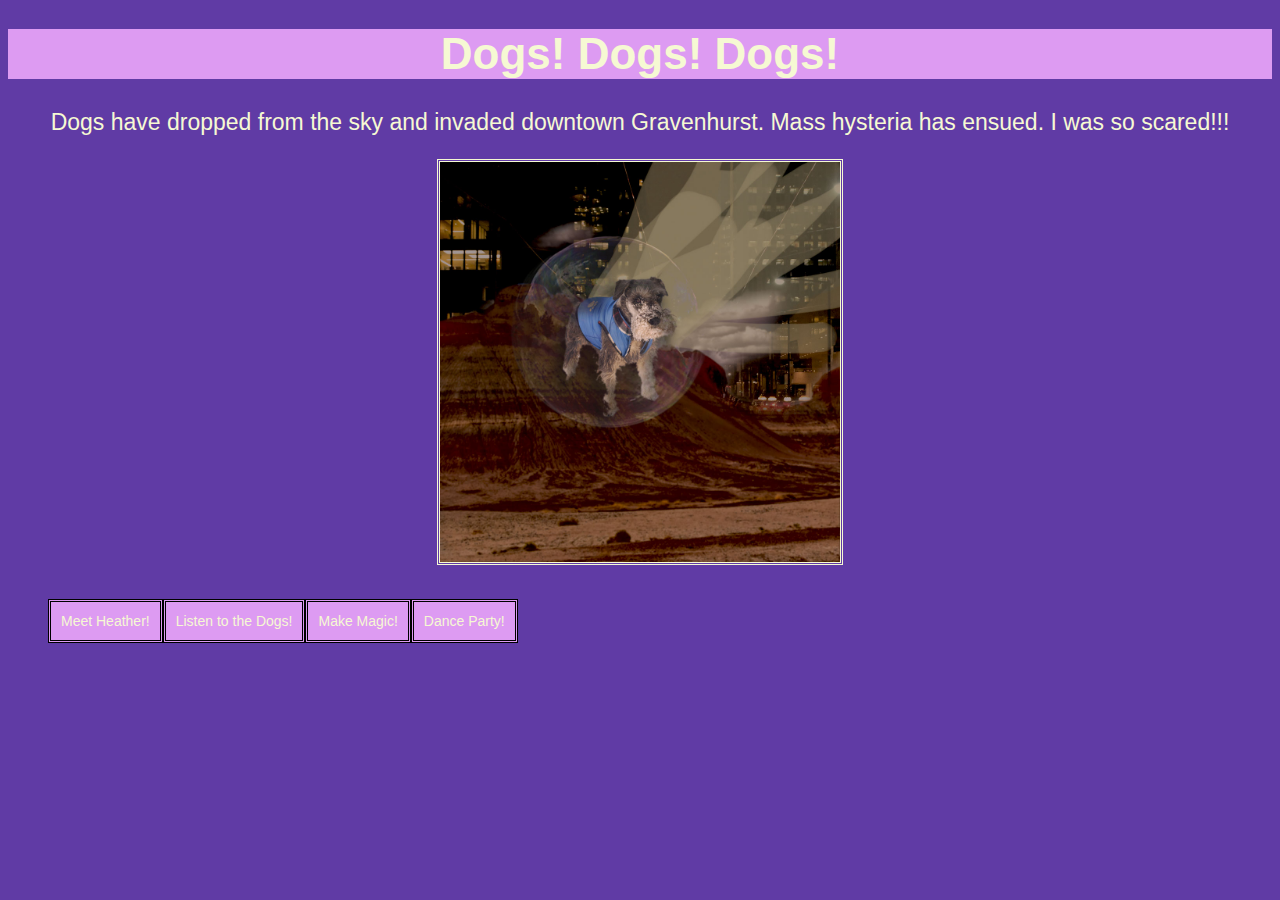
<file: index.html>
<!DOCTYPE html>
<html>
<head>
	<meta charset="utf-8">
	<meta name="viewport" content="width=device-width, initial-scale=1">
	<title>Home Page</title>
	<link rel="stylesheet" type="text/css" href="style.css">
</head>
<body>
	<h1>Dogs! Dogs! Dogs!</h1>
	<p>Dogs have dropped from the sky and invaded downtown Gravenhurst. Mass hysteria has ensued.
	I was so scared!!!</p>
	<img src="images/dog.jpg" alt="Dog in Bubble" width="400px">
	<br>
	<ul>
		<li><a href="character.html">Meet Heather!</a></li>
		<li><a href="audio.html">Listen to the Dogs!</a></li>
		<li><a href="programming.html">Make Magic!</a></li>
		<li><a href="animation.html">Dance Party!</a></li>
	</ul>	
</body>
</html>
</file>
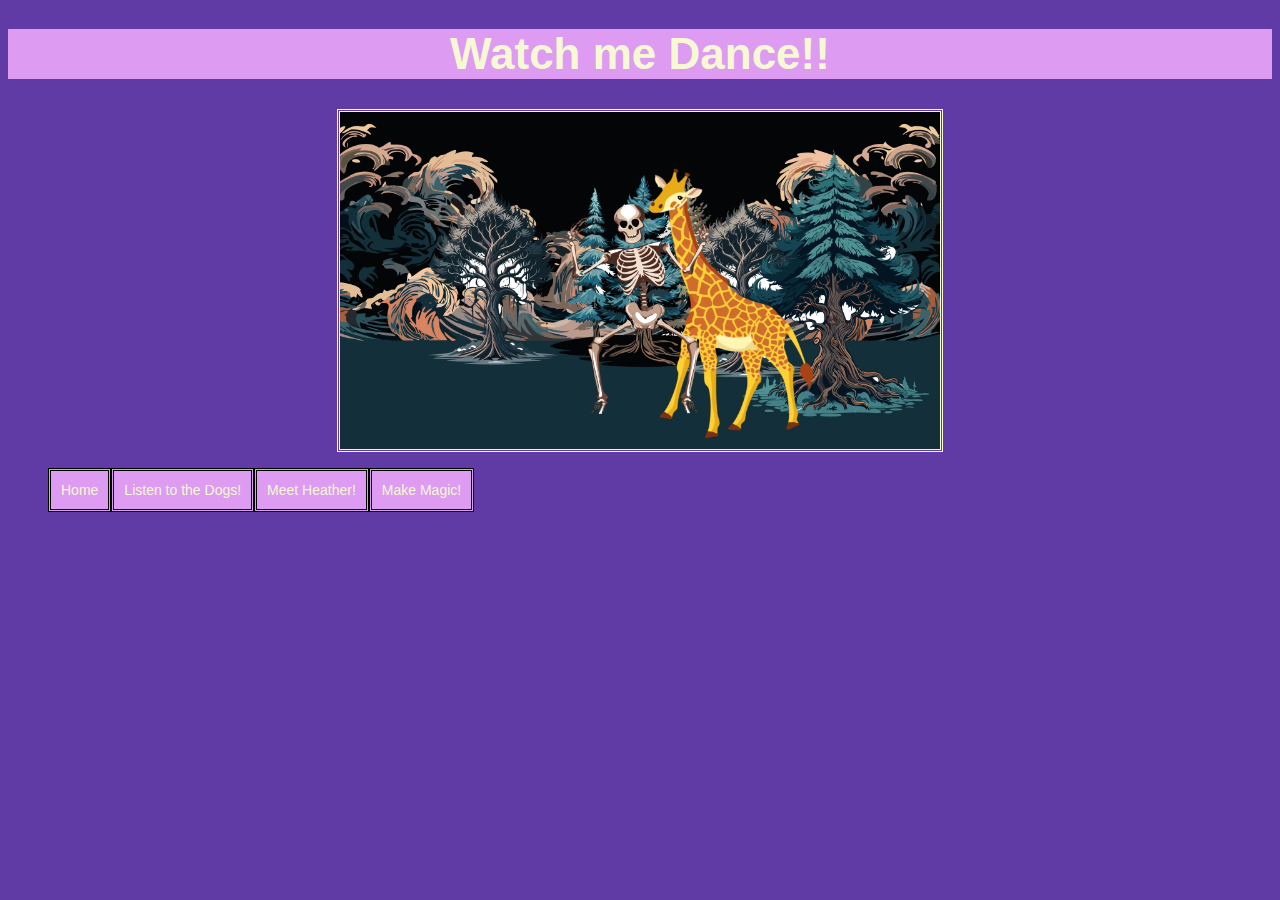
<file: animation.html>
<!DOCTYPE html>
<html>
<head>
	<meta charset="utf-8">
	<meta name="viewport" content="width=device-width, initial-scale=1">
	<title>Moving and Grooving!</title>
	<link rel="stylesheet" type="text/css" href="style.css">
</head>
<body>
	<h1>Watch me Dance!!</h1>
	<img src="images/giraffe.gif" width="600px">
	<ul>
		<li><a href="index.html">Home</a></li>
		<li><a href="audio.html">Listen to the Dogs!</a></li>
		<li><a href="character.html">Meet Heather!</a></li>
		<li><a href="programming.html">Make Magic!</a></li>
	</ul>	
</body>
</html>
</file>
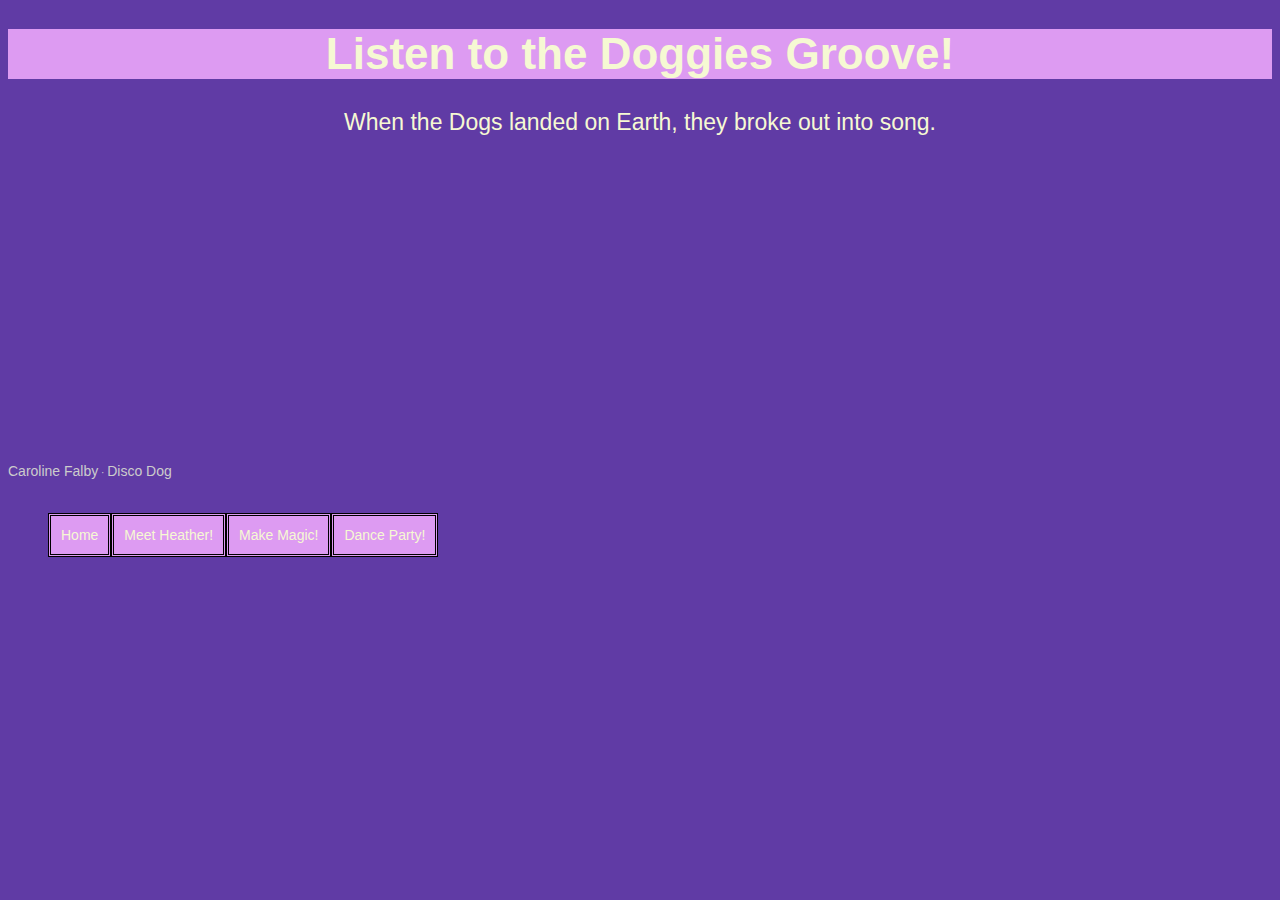
<file: audio.html>
<!DOCTYPE html>
<html>
<head>
	<meta charset="utf-8">
	<meta name="viewport" content="width=device-width, initial-scale=1">
	<title>Disco Dogs!!</title>
	<link rel="stylesheet" type="text/css" href="style.css">
</head>
<body>
	<h1>Listen to the Doggies Groove!</h1>
	<p>When the Dogs landed on Earth, they broke out into song.</p>
	<iframe width="100%" height="300" scrolling="no" frameborder="no" allow="autoplay" src="https://w.soundcloud.com/player/?url=https%3A//api.soundcloud.com/tracks/1771696983&color=%23ff5500&auto_play=false&hide_related=false&show_comments=true&show_user=true&show_reposts=false&show_teaser=true&visual=true"></iframe><div style="font-size: 10px; color: #cccccc;line-break: anywhere;word-break: normal;overflow: hidden;white-space: nowrap;text-overflow: ellipsis; font-family: Interstate,Lucida Grande,Lucida Sans Unicode,Lucida Sans,Garuda,Verdana,Tahoma,sans-serif;font-weight: 100;"><a href="https://soundcloud.com/caroline-falby" title="Caroline Falby" target="_blank" style="color: #cccccc; text-decoration: none;">Caroline Falby</a> · <a href="https://soundcloud.com/caroline-falby/disco-dog" title="Disco Dog" target="_blank" style="color: #cccccc; text-decoration: none;">Disco Dog</a></div>
	<br>
	<ul>
		<li><a href="index.html">Home</a></li>
		<li><a href="character.html">Meet Heather!</a></li>
		<li><a href="programming.html">Make Magic!</a></li>
		<li><a href="animation.html">Dance Party!</a></li>
	</ul>	
</body>
</html>
</file>
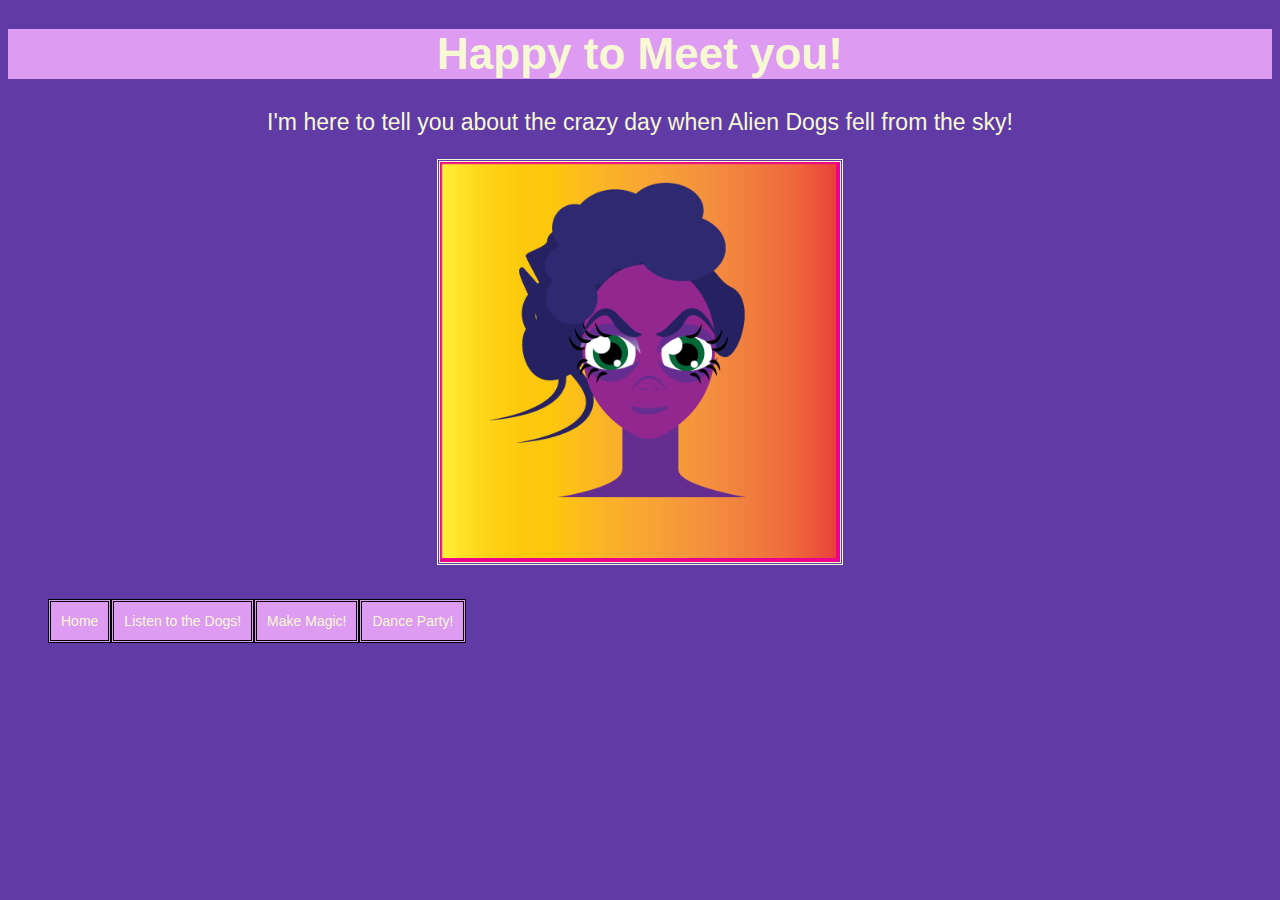
<file: character.html>
<!DOCTYPE html>
<html>
<head>
	<meta charset="utf-8">
	<meta name="viewport" content="width=device-width, initial-scale=1">
	<title>Heather</title>
	<link rel="stylesheet" type="text/css" href="style.css">
</head>
<body>
	<h1>Happy to Meet you!</h1>
	<p>I'm here to tell you about the crazy day when Alien Dogs fell from the sky!</p>
	<img src="images/portrait.png" alt="Heather" width="400px">
	<br>
	<ul>
		<li><a href="index.html">Home</a></li>
		<li><a href="audio.html">Listen to the Dogs!</a></li>
		<li><a href="programming.html">Make Magic!</a></li>
		<li><a href="animation.html">Dance Party!</a></li>
	</ul>	
</body>
</html>
</file>
<file: style.css>
body{background-color: #603BA5;}

h1{color:#F6F9D3;
 font-family: Helvetica; 
 font-size: 44px; 
 background-color: #DD9BF2;
 text-align: center;}

p{color:#F6F9D3; 
	font-family: Helvetica; 
	font-size: 23px;
	text-align: center;}

a{text-decoration: none; 
color:#F6F9D3; 
font-family:Helvetica; 
font-size: 14px; }

img{
	display: block;
	margin: auto;
	border-style: double;
	border-width: 3px;
	border-color: #F6F9D3; 
}

a:hover{
	font-family: Futura;
	font-size:18px;

}

li{list-style: none;
	float:left;
	padding:10px;
	background-color: #DD9BF2;
	border-style: double;
	}
</file>
